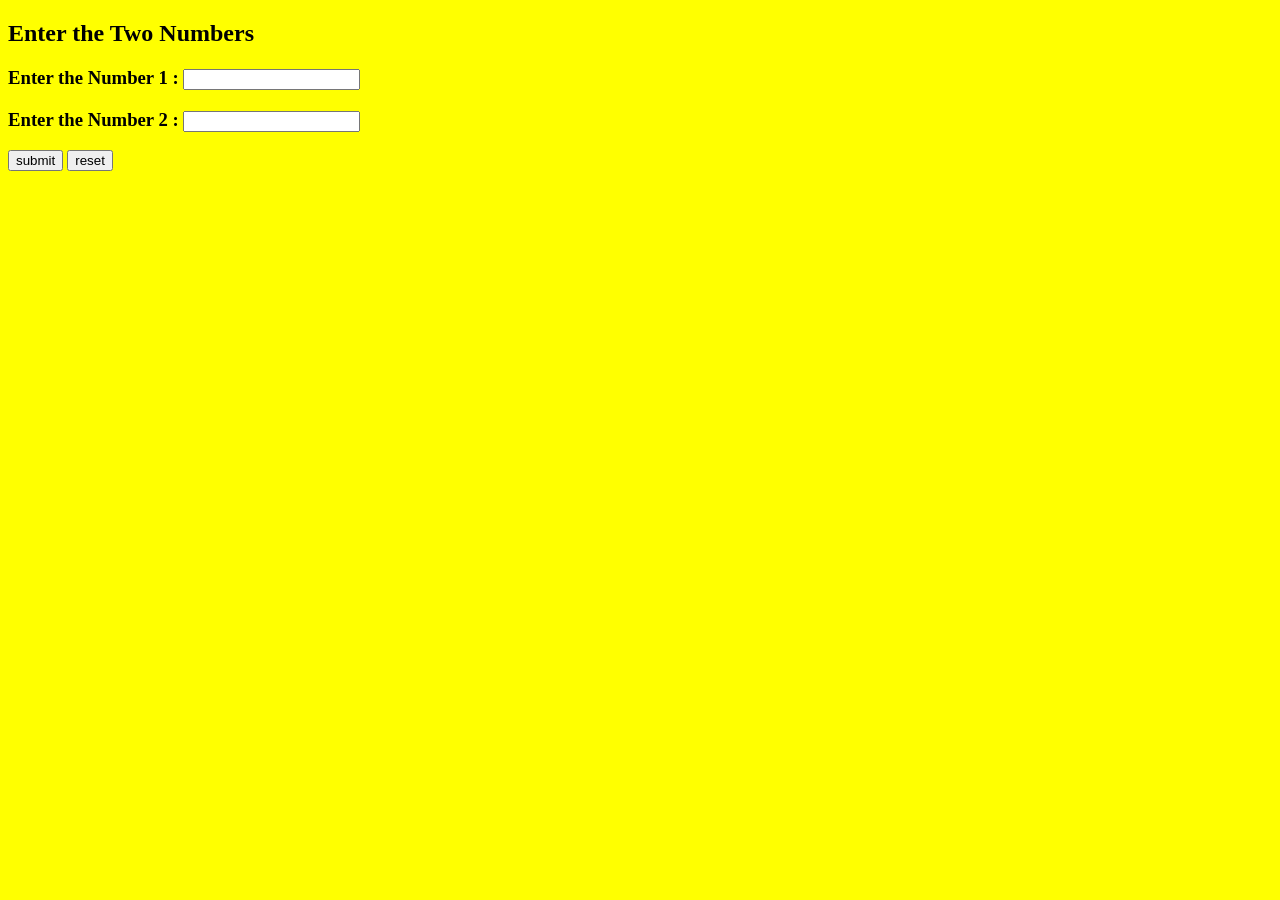
<file: Advphp/as1_seta3_calculator/as1_seta3_calculator.html>
<!DOCTYPE html>
<html lang="en">
<head>
    <meta charset="UTF-8">
    <meta http-equiv="X-UA-Compatible" content="IE=edge">
    <meta name="viewport" content="width=device-width, initial-scale=1.0">
    <title>Calculator</title>
</head>
<body bgcolor="yellow">
    <enter> <h2> Enter the Two Numbers  </h2>
    <form action="as1_seta3_calculator.php">
        <h3>Enter the Number 1 : <input type="text" name="num1"><br> </h3>
        <h3>Enter the Number 2 : <input type="text" name="num2"><br> </h3>

        <input type="submit" value="submit" name="show">
        <input type="reset" value="reset" name="reset">
    </form>
    </enter>
    
</body>
</html>
</file>
